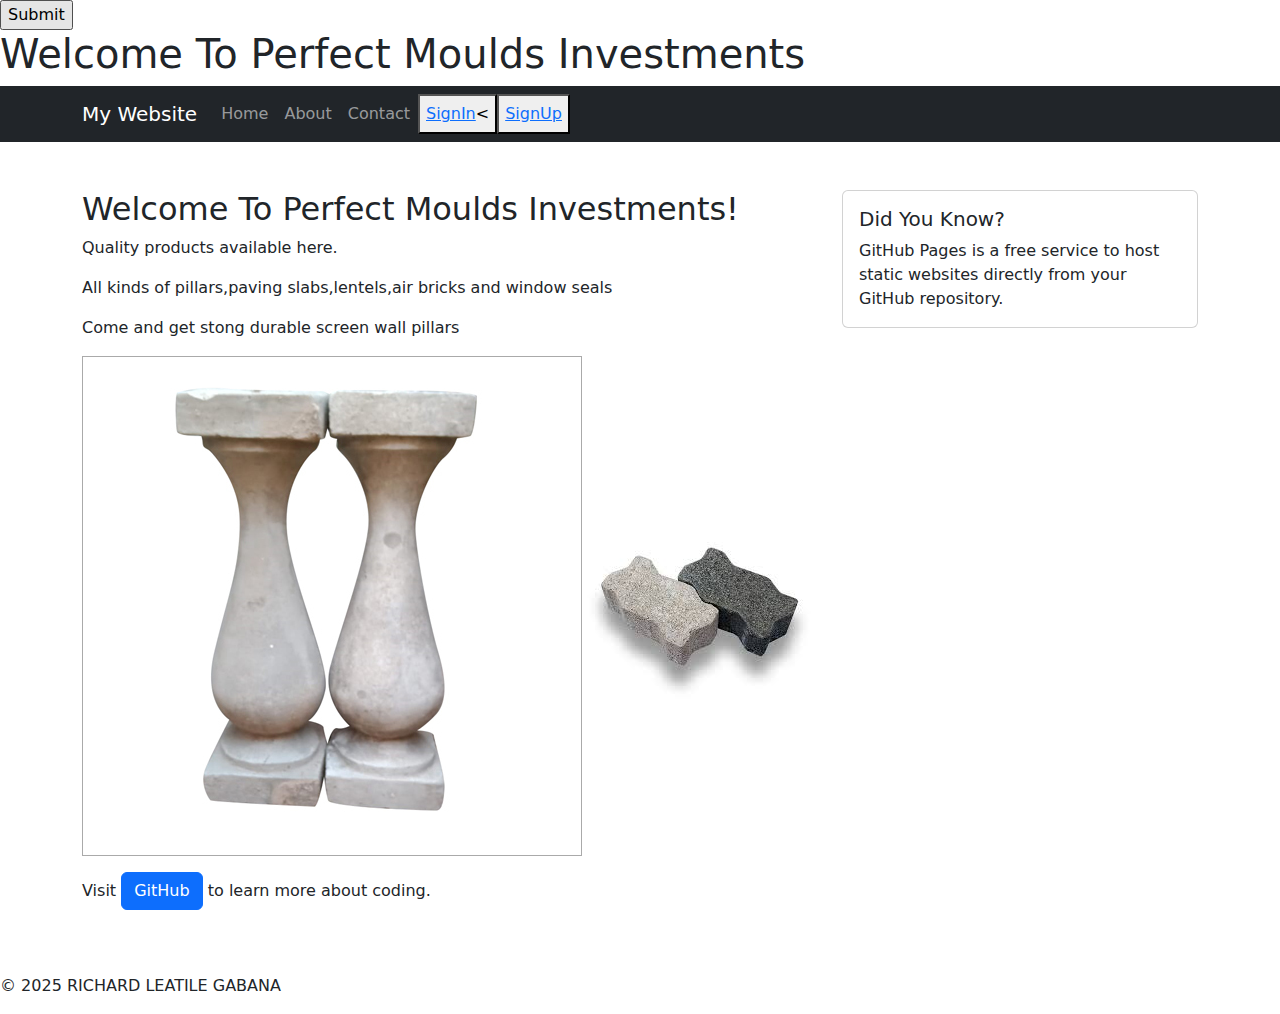
<file: index.html>
<!DOCTYPE html>

<html lang="en">

<head>


<meta charset="UTF-8">

<meta name="viewport" content="width=device-width, initial-scale=1.0">

<title>My First GitHub Page</title>

  <!-- Bootstrap CSS -->

<link href="https://cdn.jsdelivr.net/npm/bootstrap@5.3.0/dist/css/bootstrap.min.css" rel="stylesheet">

<link rel="stylesheet" href="styles.css">

</head>

<body>
     <input type="submit"/>

<header>

  <h1>Welcome To Perfect Moulds Investments</h1>

<nav class="navbar navbar-expand-lg navbar-dark bg-dark">

<div class="container">

<a class="navbar-brand" href="index.html">My Website</a>

<button class="navbar-toggler" type="button" data-bs-toggle="collapse" data-bs-target="#navbarNav">

<span class="navbar-toggler-icon"></span>

</button>

<div class="collapse navbar-collapse" id="navbarNav">

<ul class="navbar-nav">

<li class="nav-item">

<a class="nav-link" href="index.html">Home</a>

</li>

<li class="nav-item">

<a class="nav-link" href="about.html">About</a>

</li>

<li class="nav-item">

<a class="nav-link" href="contact.html">Contact</a>

</li>

 <button><a href="#">SignIn</a><</button>
 
 <button><a href="#">SignUp</a></button>

</ul>

</div>

</div>

</nav>

</header>

<main class="container my-5">

<div class="row">

<div class="col-md-8">

<h2>Welcome To Perfect Moulds Investments!</h2>

<p>Quality products available here.</p>

<p>All kinds of pillars,paving slabs,lentels,air bricks and window seals</p>

  <p>Come and get stong durable screen wall pillars</p>

<img src="rcc-railing-pillar.jpg" alt="A railing pillar">

  <img src="download.jpg" alt="A house pillar">

<p class="mt-3">Visit <a href="https://github.com" class="btn btn-primary">GitHub</a> to learn more about coding.</p>

</div>

<div class="col-md-4">

<div class="card">

<div class="card-body">

<h5 class="card-title">Did You Know?</h5>

<p class="card-text">GitHub Pages is a free service to host static websites directly from your GitHub repository.</p>

</div>

</div>

</div>

</div>

</main>

<footer>

<p>&copy; 2025 RICHARD LEATILE GABANA</p>

</footer>

<!-- Bootstrap JS and dependencies -->

<script src="https://cdn.jsdelivr.net/npm/@popperjs/core@2.11.6/dist/umd/popper.min.js"></script>

<script src="https://cdn.jsdelivr.net/npm/bootstrap@5.3.0/dist/js/bootstrap.min.js"></script 

</body>

 </html>
</file>
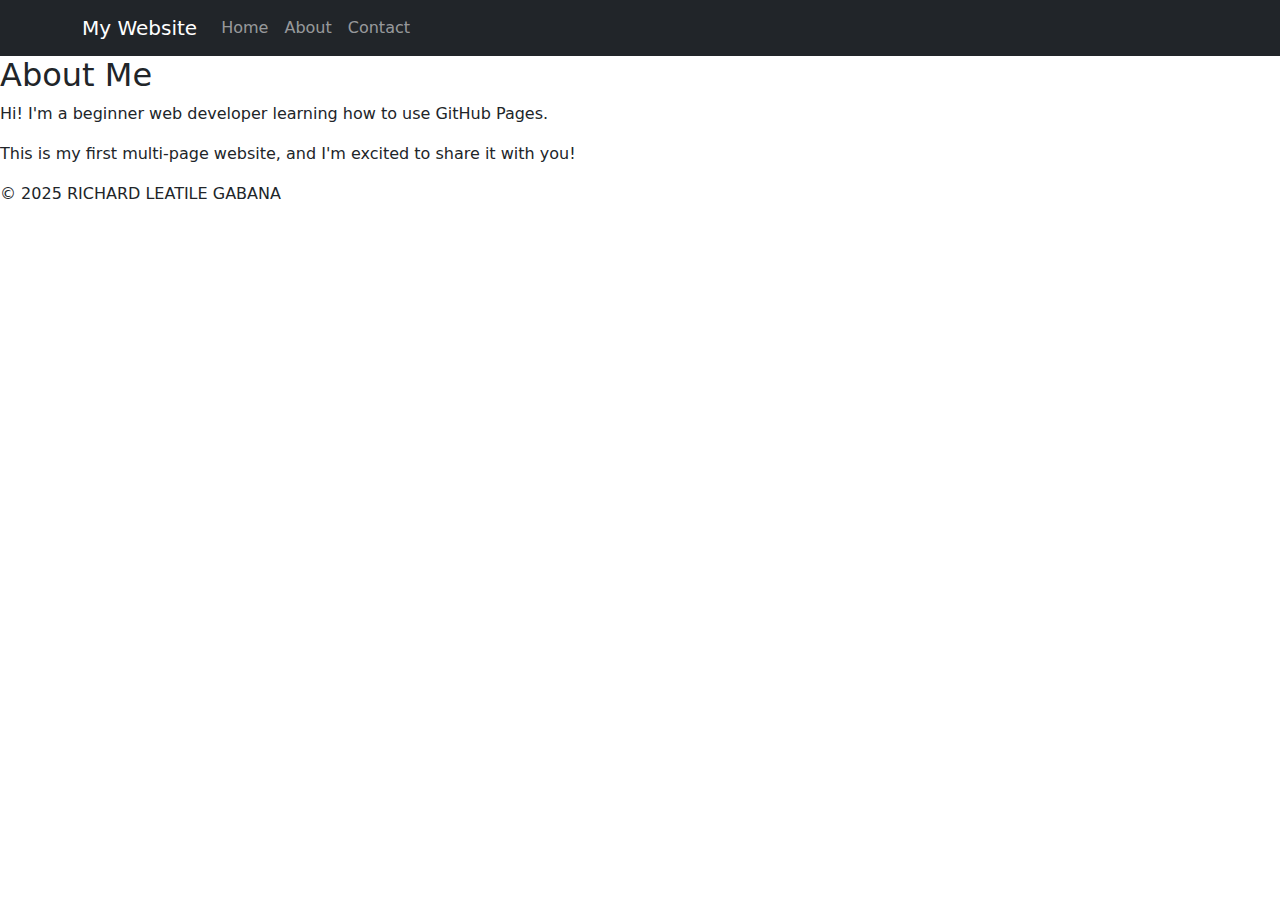
<file: about.html>
<!DOCTYPE html>

<html lang="en">

<head>


<meta charset="UTF-8">

<meta name="viewport" content="width=device-width, initial-scale=1.0">

<title>About Me</title>

   <!-- Bootstrap CSS -->

<link href="https://cdn.jsdelivr.net/npm/bootstrap@5.3.0/dist/css/bootstrap.min.css" rel="stylesheet">

<link rel="stylesheet" href="styles.css">

</head>

<body>


<header>

<nav class="navbar navbar-expand-lg navbar-dark bg-dark">

<div class="container">

<a class="navbar-brand" href="index.html">My Website</a>

<button class="navbar-toggler" type="button" data-bs-toggle="collapse" data-bs-target="#navbarNav">

<span class="navbar-toggler-icon"></span>

</button>

<div class="collapse navbar-collapse" id="navbarNav">

<ul class="navbar-nav">

<li class="nav-item">

<a class="nav-link" href="index.html">Home</a>

</li>

<li class="nav-item">

<a class="nav-link" href="about.html">About</a>

</li>

<li class="nav-item">

<a class="nav-link" href="contact.html">Contact</a>

</li>

</ul>

</div>

</div>

</nav>

</header

<main class="container my-5">

<h2>About Me</h2>

<p>Hi! I'm a beginner web developer learning how to use GitHub Pages.</p>

<p>This is my first multi-page website, and I'm excited to share it with you!</p>

</main>


<footer>

<p>&copy; 2025 RICHARD LEATILE GABANA </p>

</footer>

  <!-- Bootstrap JS and dependencies -->

<script src="https://cdn.jsdelivr.net/npm/@popperjs/core@2.11.6/dist/umd/popper.min.js"></script>

<script src="https://cdn.jsdelivr.net/npm/bootstrap@5.3.0/dist/js/bootstrap.min.js"></script

</body>

</html>
</file>
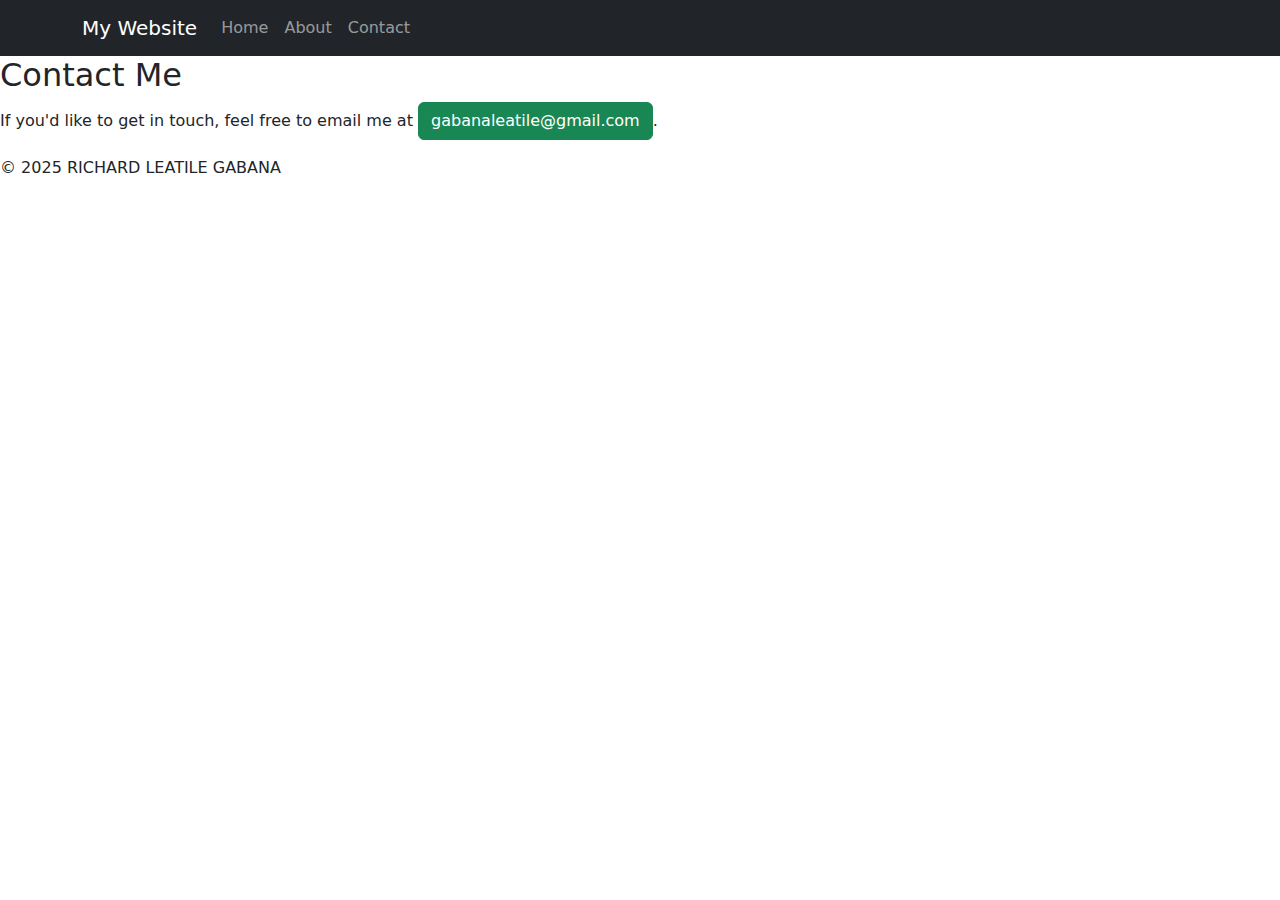
<file: contact.html>
<!DOCTYPE html>

<html lang="en">

<head>


<meta charset="UTF-8">

<meta name="viewport" content="width=device-width, initial-scale=1.0">

<title>Contact Me</title>

   <!-- Bootstrap CSS -->

<link href="https://cdn.jsdelivr.net/npm/bootstrap@5.3.0/dist/css/bootstrap.min.css" rel="stylesheet">

<link rel="stylesheet" href="styles.css">

</head>

<body>

<header>

<nav class="navbar navbar-expand-lg navbar-dark bg-dark">

<div class="container">

<a class="navbar-brand" href="index.html">My Website</a>

<button class="navbar-toggler" type="button" data-bs-toggle="collapse" data-bs-target="#navbarNav">

<span class="navbar-toggler-icon"></span>

</button>

<div class="collapse navbar-collapse" id="navbarNav">

<ul class="navbar-nav">

<li class="nav-item">

<a class="nav-link" href="index.html">Home</a>

</li>

<li class="nav-item">

<a class="nav-link" href="about.html">About</a>

</li>

<li class="nav-item">

<a class="nav-link" href="contact.html">Contact</a>

</li>

</ul>

</div>

</div>

</nav>

</header


<main class="container my-5">

<h2>Contact Me</h2>

<p>If you'd like to get in touch, feel free to email me at <a href="mailto:gabanaleatile@gmail.com" class="btn btn-success">gabanaleatile@gmail.com</a>.</p>

</main


<footer>

<p>&copy; 2025 RICHARD LEATILE GABANA</p>

</footer>

  <!-- Bootstrap JS and dependencies -->

<script src="https://cdn.jsdelivr.net/npm/@popperjs/core@2.11.6/dist/umd/popper.min.js"></script>

<script src="https://cdn.jsdelivr.net/npm/bootstrap@5.3.0/dist/js/bootstrap.min.js"></script

</body>

</html>
</file>
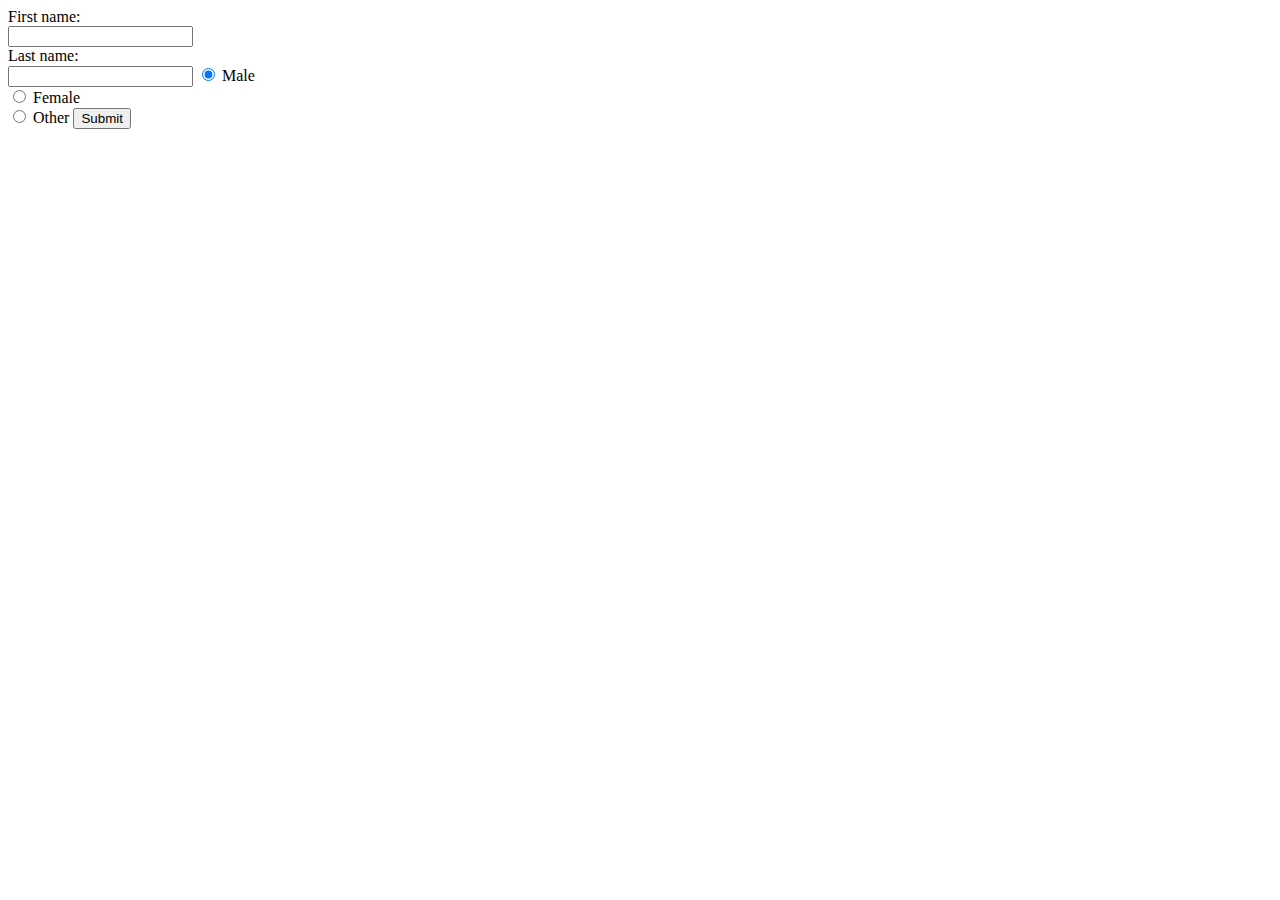
<file: feedback.html>
<html>
  
<form>First name:<br>
<input type="text" name="firstname"><br>
Last name:<br>
<input type="text" name="lastname">
<input type="radio" name="gender" value="male" checked> Male<br> 
<input type="radio" name="gender" value="female"> Female<br>
<input type="radio" name="gender" value="other"> Other
<input type="submit" value="Submit"> 
</form>
</html>
</file>
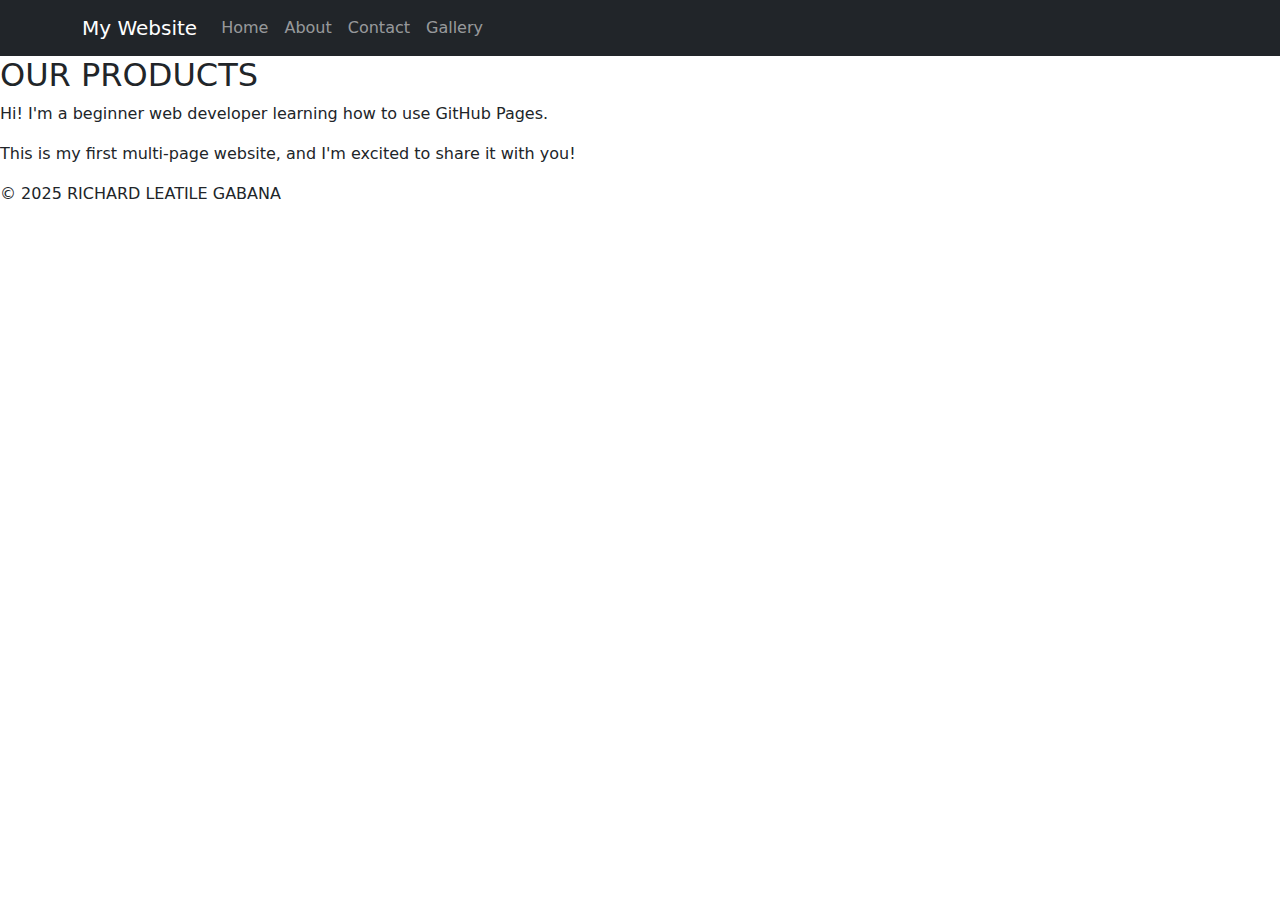
<file: gallery.html>
<!DOCTYPE html>

<html lang="en">

<head>


<meta charset="UTF-8">

<meta name="viewport" content="width=device-width, initial-scale=1.0">

<title>OUR PRODUCTS</title>

   <!-- Bootstrap CSS -->

<link href="https://cdn.jsdelivr.net/npm/bootstrap@5.3.0/dist/css/bootstrap.min.css" rel="stylesheet">

<link rel="stylesheet" href="styles.css">

</head>

<body>


<header>

<nav class="navbar navbar-expand-lg navbar-dark bg-dark">

<div class="container">

<a class="navbar-brand" href="index.html">My Website</a>
   
<button class="navbar-toggler" type="button" data-bs-toggle="collapse" data-bs-target="#navbarNav">

<span class="navbar-toggler-icon"></span>

</button>

<div class="collapse navbar-collapse" id="navbarNav">

<ul class="navbar-nav">

<li class="nav-item">

<a class="nav-link" href="index.html">Home</a>

</li>

<li class="nav-item">

<a class="nav-link" href="about.html">About</a>

</li>

<li class="nav-item">

<a class="nav-link" href="contact.html">Contact</a>

</li>

<li class="nav-item">

<a class="nav-link" href="gallery.html">Gallery</a>

</li>

</ul>

</div>

</div>

</nav>

</header

<main class="container my-5">

<h2>OUR PRODUCTS</h2>

<p>Hi! I'm a beginner web developer learning how to use GitHub Pages.</p>

<p>This is my first multi-page website, and I'm excited to share it with you!</p>

</main>


<footer>

<p>&copy; 2025 RICHARD LEATILE GABANA </p>

</footer>

  <!-- Bootstrap JS and dependencies -->

<script src="https://cdn.jsdelivr.net/npm/@popperjs/core@2.11.6/dist/umd/popper.min.js"></script>

<script src="https://cdn.jsdelivr.net/npm/bootstrap@5.3.0/dist/js/bootstrap.min.js"></script

</body>

</html>
</file>
<file: styles.css>

</file>
